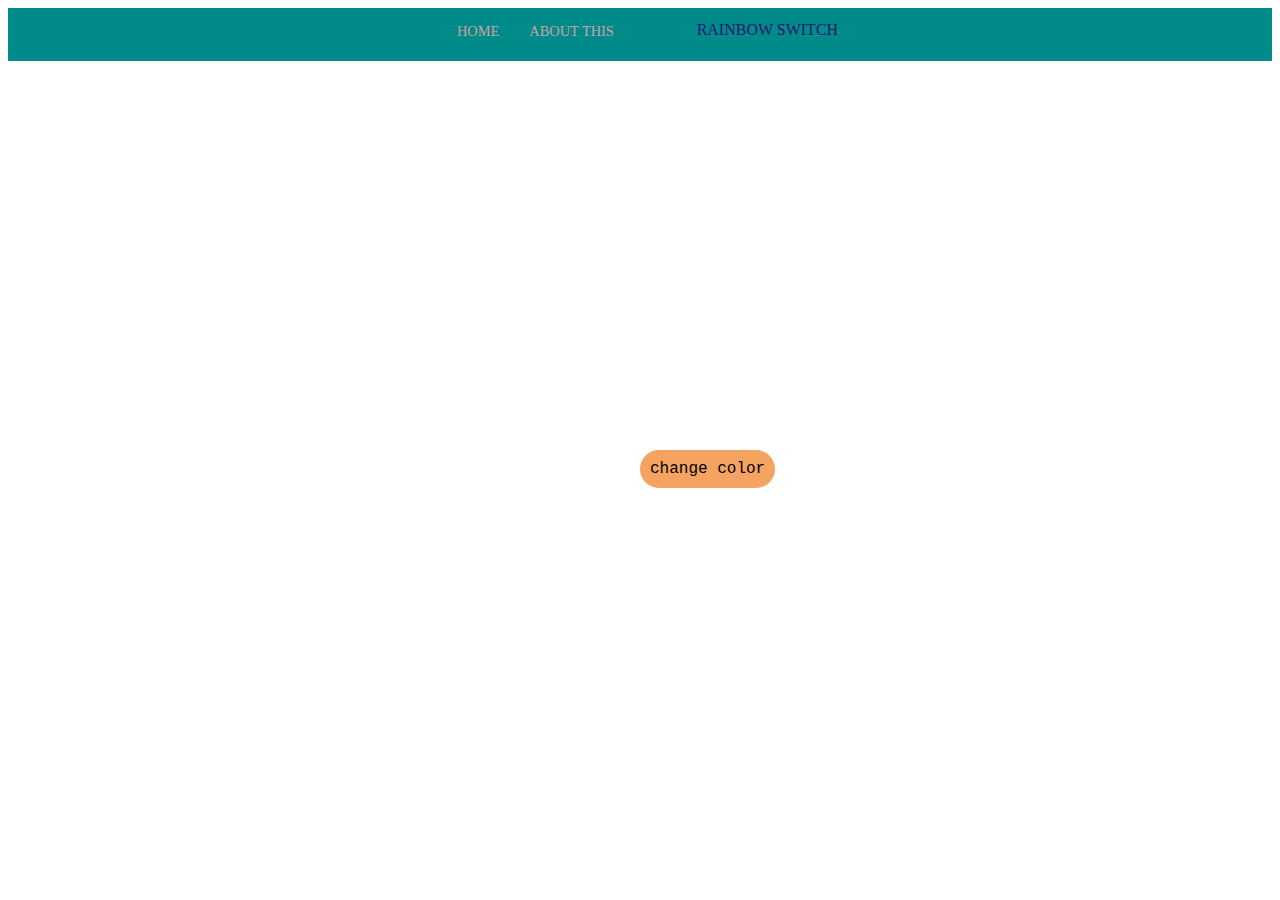
<file: my web site/index.html>
<!DOCTYPE html>
<link href="https://fonts.google.com/specimen/Coming+Soon" rel="stylesheet" type="text/css">
<html>
    <head>
        <title>my web site</title>
        <link rel="stylesheet" href="styles.css">
    </head>

    <body>
        <div class="countainer">
            <div class="navbot">
                <div class="left-side">
                    <div class="navtext">
                        <a href="index.html">HOME</a>
                    </div>    
                    <div class="navtext">
                        <a href="about.html">About This</a>
                    </div> 
                </div>
    
                <div class="midle">
                    <div>Rainbow Switch</div>
                </div>
            </div>
            
        </div>
        <div>
            <button class="color-changer">change color</button>
        </div>    
            <script type="text/javascript">
                var color = ["#d35400","#33ffc9","#4ac253","#c24a64","#FF5733","#900C3F","#4a62c2" ];
                var i = 0;
                document.querySelector("button").addEventListener("click",function(){
                    i = i < color.length ? ++i : 0;
                document.querySelector("body").style.background = color[i]    
                })
            </script>
    </body>
</html>
</file>
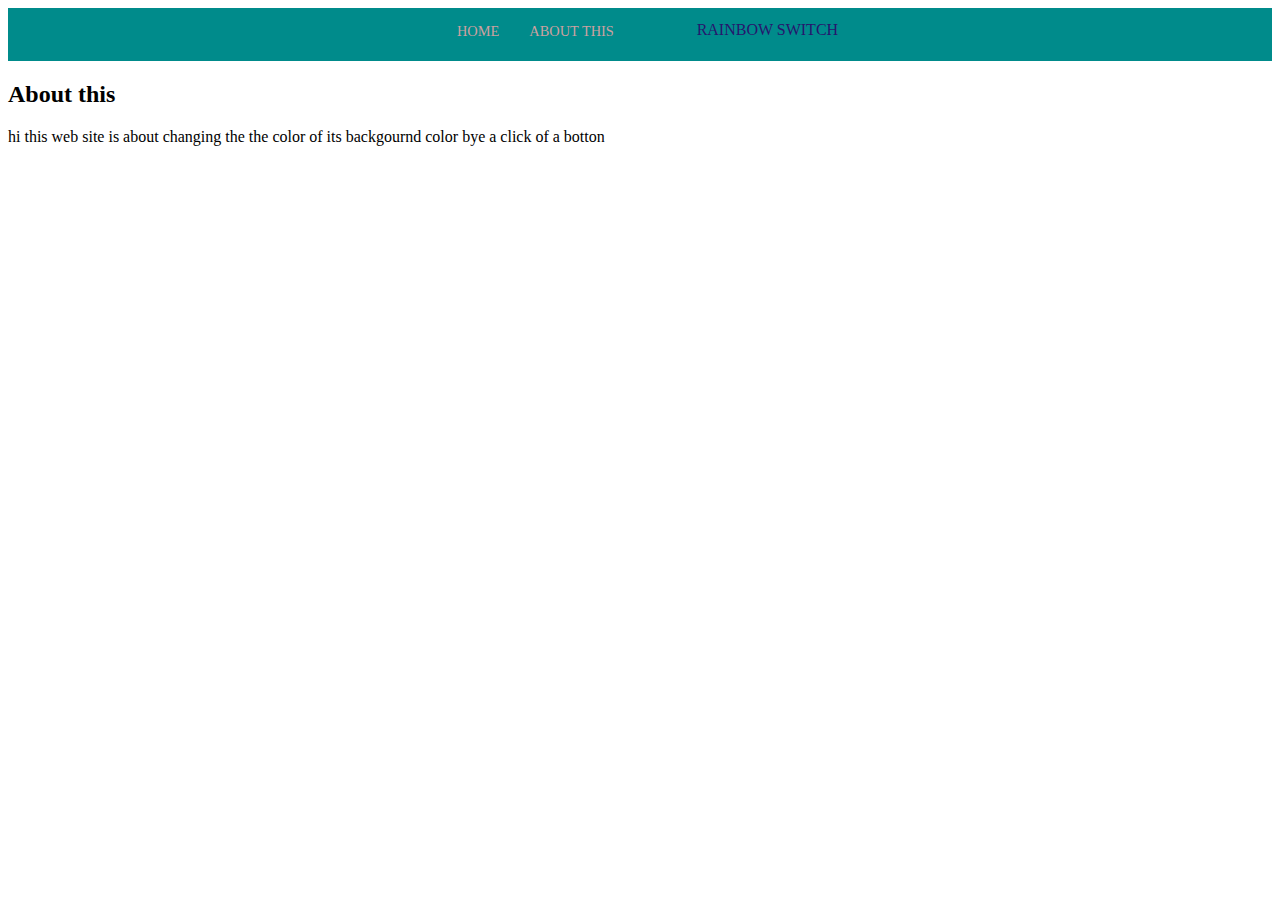
<file: my web site/about.html>
<!DOCTYPE html>
<html>
   <head>
        <meta charset="etf-8">
         <title>About this</title>
         <link rel="stylesheet" href="styles.css">
   </head>
<body>
    <div class="countainer">
        <div class="navbot">
            <div class="left-side">
                <div class="navtext">
                    <a href="index.html">HOME</a>
                </div>    
                <div class="navtext">
                    <a href="about.html">About This</a>
                </div> 
            </div>

            <div class="midle">
                <div>Rainbow Switch</div>
            </div>
        </div>
        
     </div>
    <h2>About this</h2>
    <P>hi this web site is about changing the the color of its backgournd color bye a click of a botton</P>
</body>
</html>
</file>
<file: my web site/styles.css>
/*mastre styles*/
.botbody{
    margin: 0;
    padding-top: 10px;
    background: #222f3e;
}

.color-changer{
    padding: 10px;
    background-color: sandybrown;
    border-radius: 20px;
    position: absolute;
    top: 50%;
    left: 50%;
    transform: translate(-50, -50%);
    border: none;
    outline: rgb(201, 134, 76);
    font-size: 16px;
    font-family: 'Courier New', Courier, monospace;
}

.color-changer:hover{
    background-color: rgb(201, 134, 76);
    transition: background-color 0.5s;
}


/*nav styles*/
.countainer{
    background-color: rgb(0, 139, 139);
    border: none
}

.navbot{
    display: flex;
    justify-content: space-around;
    padding-inline: 400px;
}

.left-side{
    display: flex;
}

.midle{
    padding-top: 13px;
    text-transform: uppercase;
    color: rgb(38, 22, 109);
}

.navbot > .left-side > div{
    margin: 15px;
    font-size: 0.9em;
    text-transform: uppercase;
}

.navtext{
    height: 22px;
    border-bottom: 1px solid transparent;
    transition: border-bottom 0.5s;
    font-family: Coming Soon;
}

.navtext a{
    color: #cca1a1;
    text-decoration: none;
    transition: color 0.5s;
}

.navtext:hover{
    border-bottom: 1px solid black;
}

.navtext a:hover{
    color: rgb(49, 47, 47);
}
/*portfolio*/
</file>
